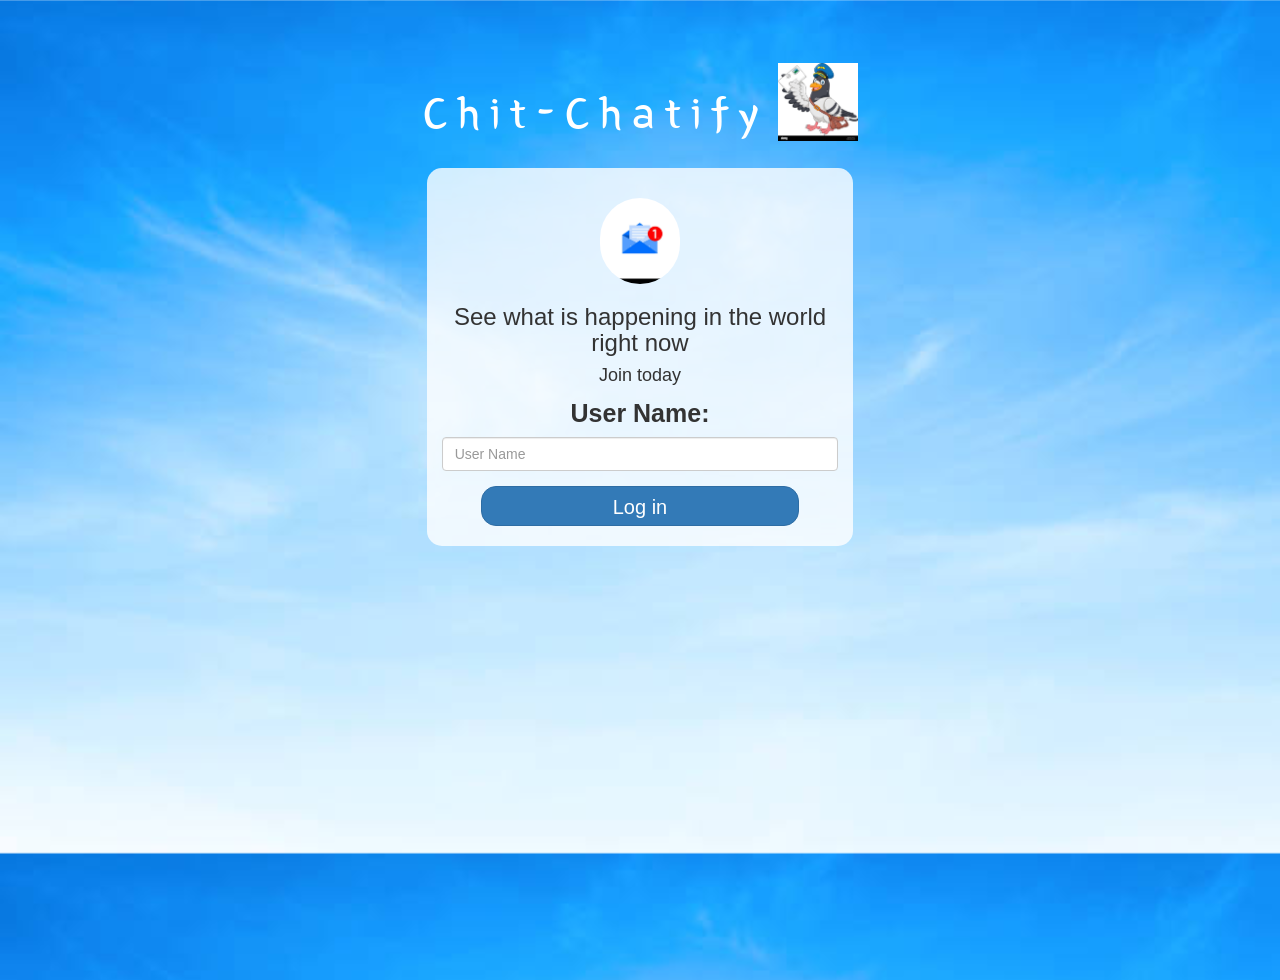
<file: index.html>
<html>
<head>
	<title>Chit-Chatify</title>
<link href="https://fonts.googleapis.com/css?family=Yeon+Sung&display=swap" rel="stylesheet"><meta name="viewport" content="width=device-width, initial-scale=1">

<link rel="stylesheet" href="https://maxcdn.bootstrapcdn.com/bootstrap/3.4.0/css/bootstrap.min.css">
<script src="https://ajax.googleapis.com/ajax/libs/jquery/3.4.1/jquery.min.js"></script>
<script src="https://maxcdn.bootstrapcdn.com/bootstrap/3.4.0/js/bootstrap.min.js"></script>

<link rel="stylesheet" type="text/css" href="kwitter.css">

</head>
<body style="background-image:url('background.jpg')" ;>
<center>
	<h1 class="header">	Chit-Chatify
		<sup>
	<img src="logo.jpg" >
	</sup>
</h1>
	<div class="col-lg-4 col-md-6 col-sm-6 col-xs-11 login_div">
	<img src="mail.jpg" class="logo">
		<h3 >See what is happening in the world right now</h3>
		<h4 >Join today</h4>
		<div class="form-group">
		  <label style="font-size: 25px;">User Name:</label>
		  <input type="text" id="user_input" class="form-control" placeholder="User Name">

		</div>
		<button id="login_button" class="btn btn-primary" onclick="addUser()" style="height: 40px; font-size:20px ;">Log in</button>
		<br><br>
	</div>
</center>
<script src="kwitter.js"></script>
</body>
</html>
</file>
<file: kwitter.css>
html, body
{
  height: 100%;
  margin: 0;
}

body
{
background-image: url(background.jpg);
background-color: blue;
background-size: 100%;
}

.header
{
	color: white;font-family: 'Yeon Sung';font-size: 45px;letter-spacing: 10px;margin-top: 80px;
}
.header img
{
	width: 80px;margin-left: -15px;
}

.login_div
{
	background: rgba(255,255,255,0.8);float: none;border-radius: 15px;
}

.logo
{
	width: 80px;margin-top: 30px;border-radius: 40px;
}

#login_button
{
	width: 80%;border-radius: 15px;
}
#output
{
	padding: 10px; width:80%;background: rgb(216, 214, 226);border-radius: 15px;
}
#logout
{
	font-size: 20px; 
}
.user_verify{
	width: 25px;
}
</file>
